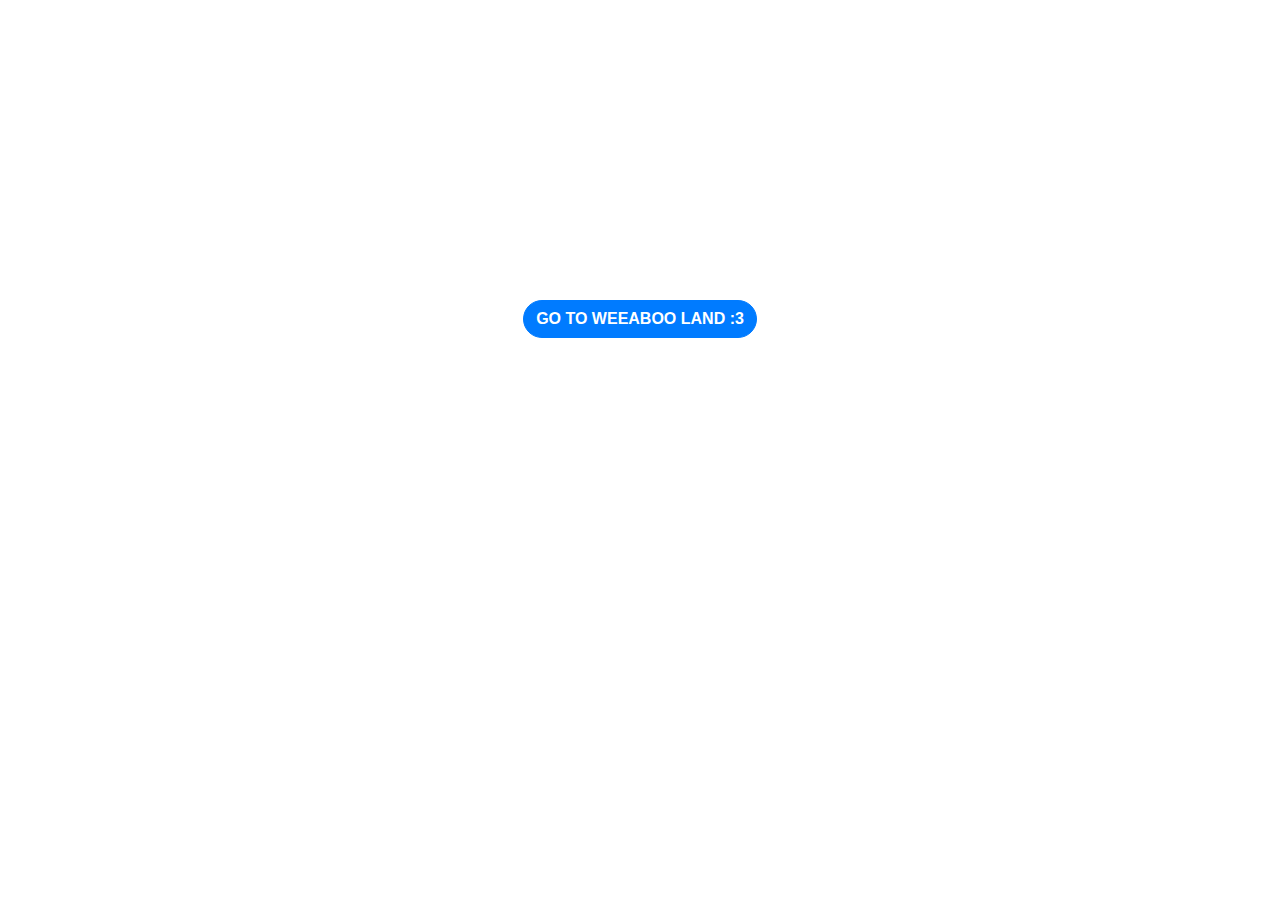
<file: index.html>
<!DOCTYPE html>
<html>
<head>
	<title>Nyanpasu~</title>

	<!-- Bootstrap CSS from a CDN -->
	<link rel="stylesheet" href="https://stackpath.bootstrapcdn.com/bootstrap/4.3.1/css/bootstrap.min.css" integrity="sha384-ggOyR0iXCbMQv3Xipma34MD+dH/1fQ784/j6cY/iJTQUOhcWr7x9JvoRxT2MZw1T" crossorigin="anonymous">

	<!-- Google Fonts -->

	<!-- My stylesheet -->
	<link rel="stylesheet" type="text/css" href="style.css">
</head>
<body>

	<header class="index text-center d-flex">
		<div class="container my-index">
			<div class="row">
				<div class="col col-lg-12 my-index">
					<!-- Button trigger modal -->
					<button type="button" class="btn btn-primary" data-toggle="modal" data-target="#exampleModal">
  					<strong>GO TO WEEABOO LAND :3</strong>
					</button>
				</div>
			</div>
		</div>
	</header>
	
	<!-- Modal -->
	<div class="modal fade" id="exampleModal" tabindex="-1" role="dialog" aria-labelledby="exampleModalLabel" aria-hidden="true">
	  <div class="modal-dialog" role="document">
	    <div class="modal-content">
	      <div class="modal-header">
	        <h5 class="modal-title" id="exampleModalLabel">Disclaimer!</h5>
	        <button type="button" class="close" data-dismiss="modal" aria-label="Close">
	          <span aria-hidden="true">&times;</span>
	        </button>
	      </div>
	      <div class="modal-body">
	        This following contents may cause your brain overloaded. Please consider carefully before continue!
	      </div>
	      <div class="modal-footer">
	        <button type="button" class="btn btn-secondary" data-dismiss="modal">Nope!</button>
	        <button type="button" class="btn btn-primary">Sign up</button>
	      </div>
	    </div>
	  </div>
	</div>

	<script src="https://code.jquery.com/jquery-3.3.1.slim.min.js" integrity="sha384-q8i/X+965DzO0rT7abK41JStQIAqVgRVzpbzo5smXKp4YfRvH+8abtTE1Pi6jizo" crossorigin="anonymous"></script>
	<script src="https://cdnjs.cloudflare.com/ajax/libs/popper.js/1.14.7/umd/popper.min.js" integrity="sha384-UO2eT0CpHqdSJQ6hJty5KVphtPhzWj9WO1clHTMGa3JDZwrnQq4sF86dIHNDz0W1" crossorigin="anonymous"></script>
	<script src="https://stackpath.bootstrapcdn.com/bootstrap/4.3.1/js/bootstrap.min.js" integrity="sha384-JjSmVgyd0p3pXB1rRibZUAYoIIy6OrQ6VrjIEaFf/nJGzIxFDsf4x0xIM+B07jRM" crossorigin="anonymous"></script>
</body>
</html>
</file>
<file: style.css>
body {
	background-image: url(https://wallpaperplay.com/walls/full/d/c/3/21659.jpg);
	background-size: cover;

}
.btn{
	border-radius: 200px;
	margin-top: 300px;
}
</file>
